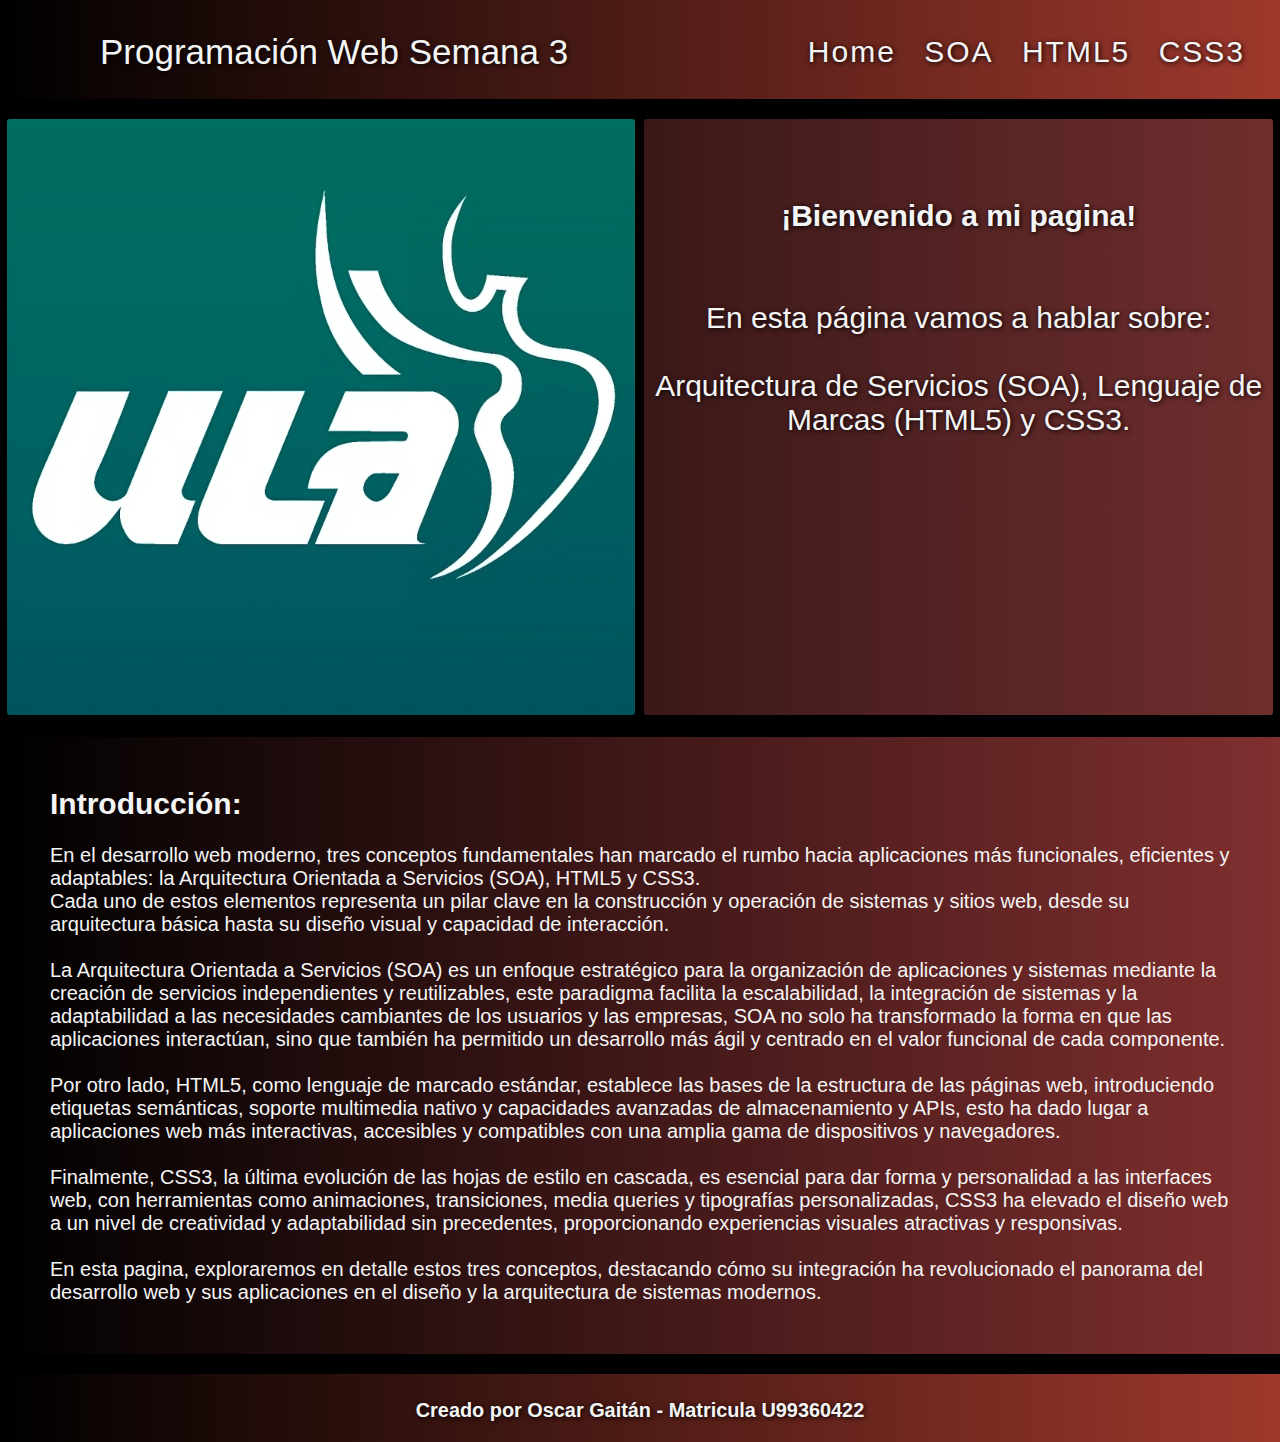
<file: index.html>
<!DOCTYPE html>
<html lang="es">
<head>
    <meta charset="UTF-8">
    <meta http-equiv="X-UA-Compatible" content="IE=edge">
    <meta name="viewport" content="width=device-width, initial-scale=1.0">
    <link rel="shortcut icon" href="./assets/Logo_ULA.png">
    <link rel="stylesheet" href="styles.css">
    <link rel="stylesheet" href="https://cdnjs.cloudflare.com/ajax/libs/font-awesome/6.1.2/css/all.min.css" integrity="sha512-1sCRPdkRXhBV2PBLUdRb4tMg1w2YPf37qatUFeS7zlBy7jJI8Lf4VHwWfZZfpXtYSLy85pkm9GaYVYMfw5BC1A==" crossorigin="anonymous" referrerpolicy="no-referrer" />
    <title>Proyecto Programación Web Semana 3</title>
</head>
<body>
    <header>
        <div class="logo">Programación Web Semana 3</div>
        <nav class="barra">
            <ul>
                <li><a href="#">Home</a></li>
                <li><a href="./pages/SOA.html">SOA</a></li>
                <li><a href="./pages/HTML5.html">HTML5</a></li>
                <li><a href="./pages/CSS3.html">CSS3</a></li>
            </ul>
        </nav>
        <div class="menu">
            <ul>
                <li><a href=""><i class="fa-solid fa-bars"></i></a>
                <ul>
                    <li><a href="#">Home</a></li>
                    <li><a href="./pages/SOA.html">SOA</a></li>
                    <li><a href="./pages/HTML5.html">HTML5</a></li>
                    <li><a href="./pages/CSS3.html">CSS3</a></li>
                </ul>
                </li>
            </ul>
        </div>
    </header>
    <br>
    <main>
        <div class="nleft"></div>
        <div class="nright">
            <h1>¡Bienvenido a mi pagina!</h1><br><br>
            <p>En esta página vamos a hablar sobre:</p><br>
            <p> Arquitectura de Servicios (SOA), Lenguaje de Marcas (HTML5) y CSS3.</p>
        </div>
    </main>
    <div class="textinfo">
        <h2>Introducción:</h2><br>
        <p>En el desarrollo web moderno, tres conceptos fundamentales han marcado el rumbo hacia aplicaciones más funcionales, eficientes y adaptables: la Arquitectura Orientada a Servicios (SOA), HTML5 y CSS3.<br> 
            Cada uno de estos elementos representa un pilar clave en la construcción y operación de sistemas y sitios web, desde su arquitectura básica hasta su diseño visual y capacidad de interacción.</p><br>
        <p>La Arquitectura Orientada a Servicios (SOA) es un enfoque estratégico para la organización de aplicaciones y sistemas mediante la creación de servicios independientes y reutilizables, este paradigma facilita la escalabilidad, la integración de sistemas y la adaptabilidad a las necesidades cambiantes de los usuarios y las empresas, SOA no solo ha transformado la forma en que las aplicaciones interactúan, sino que también ha permitido un desarrollo más ágil y centrado en el valor funcional de cada componente.</p><br>
        <p>Por otro lado, HTML5, como lenguaje de marcado estándar, establece las bases de la estructura de las páginas web, introduciendo etiquetas semánticas, soporte multimedia nativo y capacidades avanzadas de almacenamiento y APIs, esto ha dado lugar a aplicaciones web más interactivas, accesibles y compatibles con una amplia gama de dispositivos y navegadores.</p><br>
        <p>Finalmente, CSS3, la última evolución de las hojas de estilo en cascada, es esencial para dar forma y personalidad a las interfaces web, con herramientas como animaciones, transiciones, media queries y tipografías personalizadas, CSS3 ha elevado el diseño web a un nivel de creatividad y adaptabilidad sin precedentes, proporcionando experiencias visuales atractivas y responsivas.</p><br>
        <p>En esta pagina, exploraremos en detalle estos tres conceptos, destacando cómo su integración ha revolucionado el panorama del desarrollo web y sus aplicaciones en el diseño y la arquitectura de sistemas modernos.</p>
    </div>
    <footer>
        <h3>Creado por Oscar Gaitán - Matricula U99360422</h3><br>
    </footer>
</body>
</html>
</file>
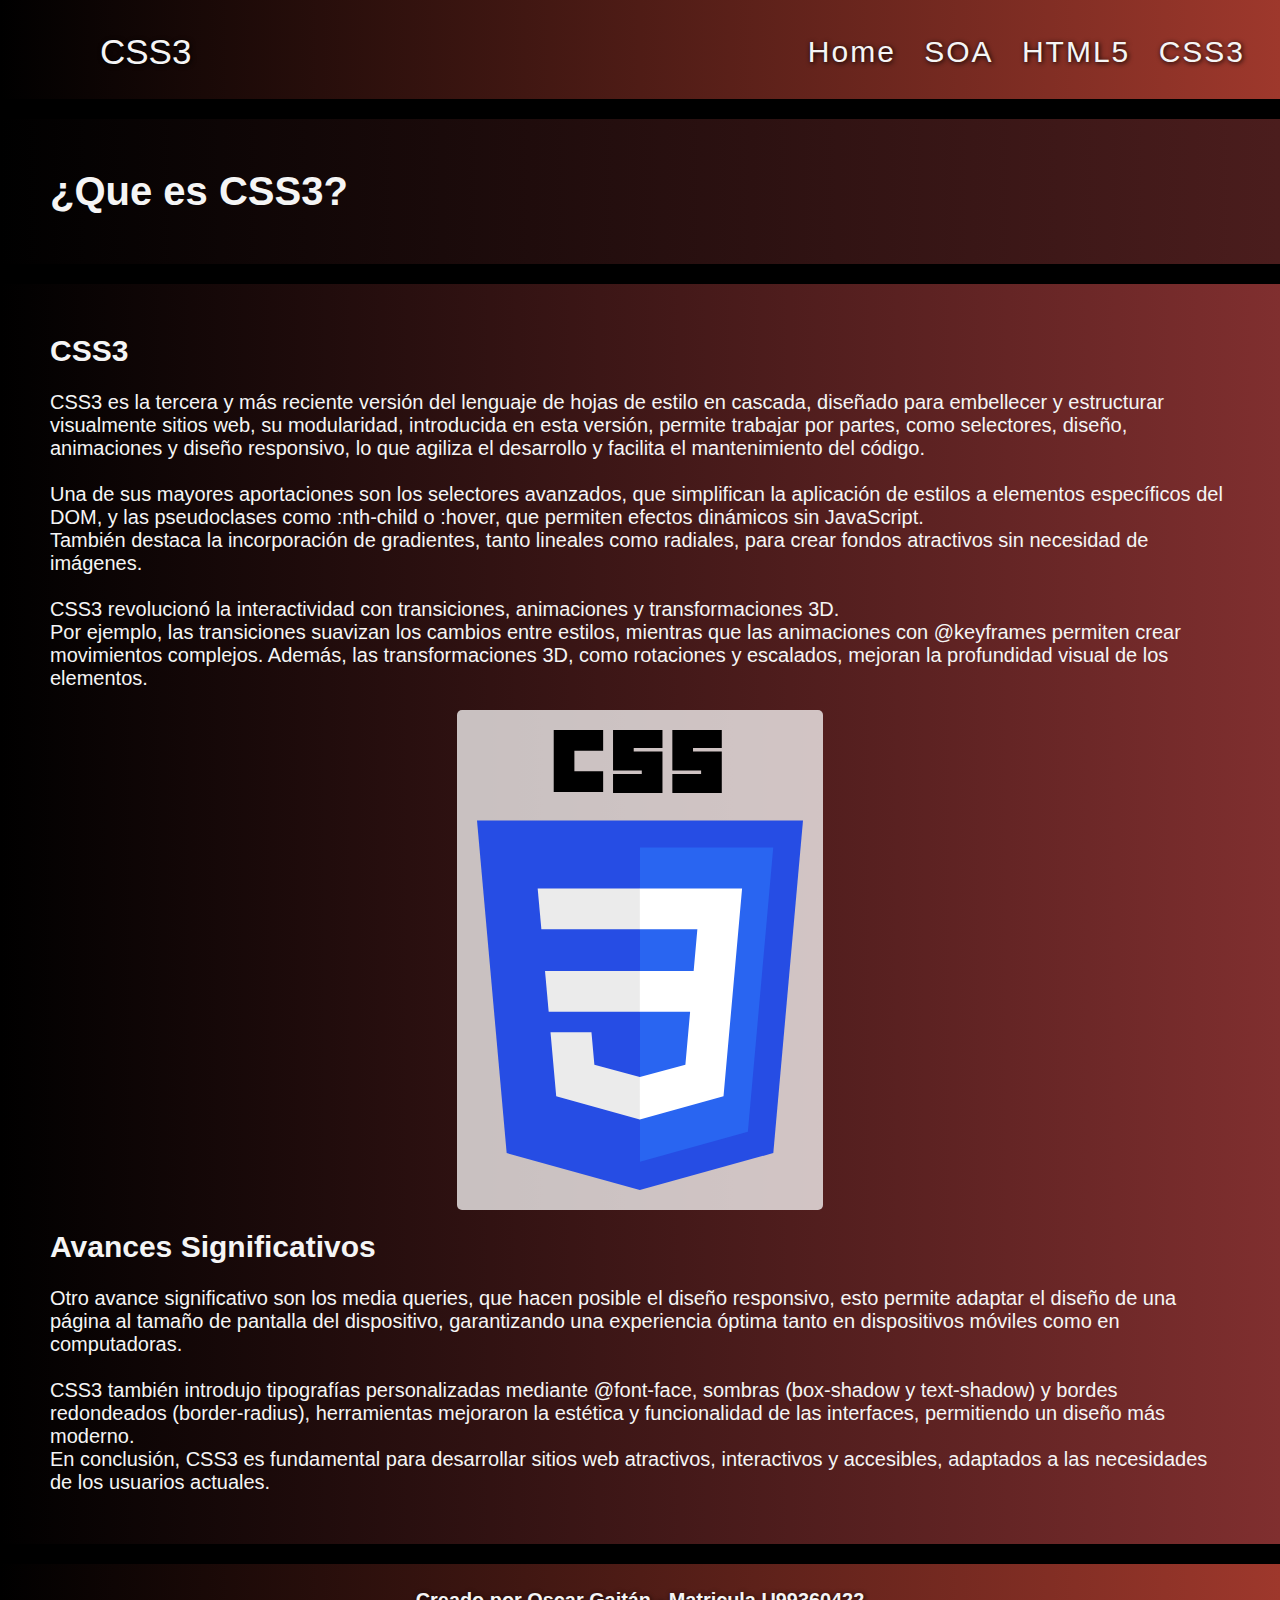
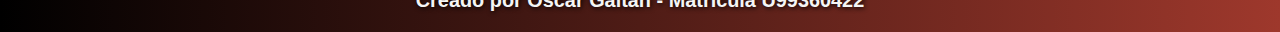
<file: pages/CSS3.html>
<!DOCTYPE html>
<html lang="es">
<head>
    <meta charset="UTF-8">
    <meta http-equiv="X-UA-Compatible" content="IE=edge">
    <meta name="viewport" content="width=device-width, initial-scale=1.0">
    <link rel="shortcut icon" href="../assets/Logo_ULA.png">
    <link rel="stylesheet" href="../styles.css">
    <link rel="stylesheet" href="https://cdnjs.cloudflare.com/ajax/libs/font-awesome/6.1.2/css/all.min.css" integrity="sha512-1sCRPdkRXhBV2PBLUdRb4tMg1w2YPf37qatUFeS7zlBy7jJI8Lf4VHwWfZZfpXtYSLy85pkm9GaYVYMfw5BC1A==" crossorigin="anonymous" referrerpolicy="no-referrer" />
    <title>¿Que es CSS3?</title>
</head>
<body>
    <header>
        <div class="logo">CSS3</div>
        <nav class="barra">
            <ul>
                <li><a href="../index.html">Home</a></li>
                <li><a href="../pages/SOA.html">SOA</a></li>
                <li><a href="../pages/HTML5.html">HTML5</a></li>
                <li><a href="#">CSS3</a></li>
            </ul>
        </nav>
        <div class="menu">
            <ul>
                <li><a href=""><i class="fa-solid fa-bars"></i></a>
                <ul>
                    <li><a href="../index.html">Home</a></li>
                    <li><a href="../pages/SOA.html">SOA</a></li>
                    <li><a href="../pages/HTML5.html">HTML5</a></li>
                    <li><a href="#">CSS3</a></li>
                </ul>
                </li>
            </ul>
        </div>
    </header>
    <main>
        <div class="call">
        <h1>¿Que es CSS3?</h1>
    </div>
    </main>
    <div class="textinfo">
        <h2>CSS3</h2><br>
        <p>CSS3 es la tercera y más reciente versión del lenguaje de hojas de estilo en cascada, diseñado para embellecer y estructurar visualmente sitios web, su modularidad, introducida en esta versión, permite trabajar por partes, como selectores, diseño, animaciones y diseño responsivo, lo que agiliza el desarrollo y facilita el mantenimiento del código.</p><br>
        <p>Una de sus mayores aportaciones son los selectores avanzados, que simplifican la aplicación de estilos a elementos específicos del DOM, y las pseudoclases como :nth-child o :hover, que permiten efectos dinámicos sin JavaScript.<br>
            También destaca la incorporación de gradientes, tanto lineales como radiales, para crear fondos atractivos sin necesidad de imágenes.</p><br>
        <p>CSS3 revolucionó la interactividad con transiciones, animaciones y transformaciones 3D.<br>
            Por ejemplo, las transiciones suavizan los cambios entre estilos, mientras que las animaciones con @keyframes permiten crear movimientos complejos. Además, las transformaciones 3D, como rotaciones y escalados, mejoran la profundidad visual de los elementos.</p>
            <div class="imginfo">
                <img src="../assets/CSS3_logo.svg" alt="" style="background-color: rgba(255, 255, 255, 0.74); padding: 20px;">
            </div>
        <h2>Avances Significativos</h2><br>
        <p>Otro avance significativo son los media queries, que hacen posible el diseño responsivo, esto permite adaptar el diseño de una página al tamaño de pantalla del dispositivo, garantizando una experiencia óptima tanto en dispositivos móviles como en computadoras.</p><br>
        <p>CSS3 también introdujo tipografías personalizadas mediante @font-face, sombras (box-shadow y text-shadow) y bordes redondeados (border-radius), herramientas mejoraron la estética y funcionalidad de las interfaces, permitiendo un diseño más moderno.<br>
            En conclusión, CSS3 es fundamental para desarrollar sitios web atractivos, interactivos y accesibles, adaptados a las necesidades de los usuarios actuales.</p>
    </div>
    <footer>
        <h3>Creado por Oscar Gaitán - Matricula U99360422</h3><br>
    </footer>
</body>
</html>
</file>
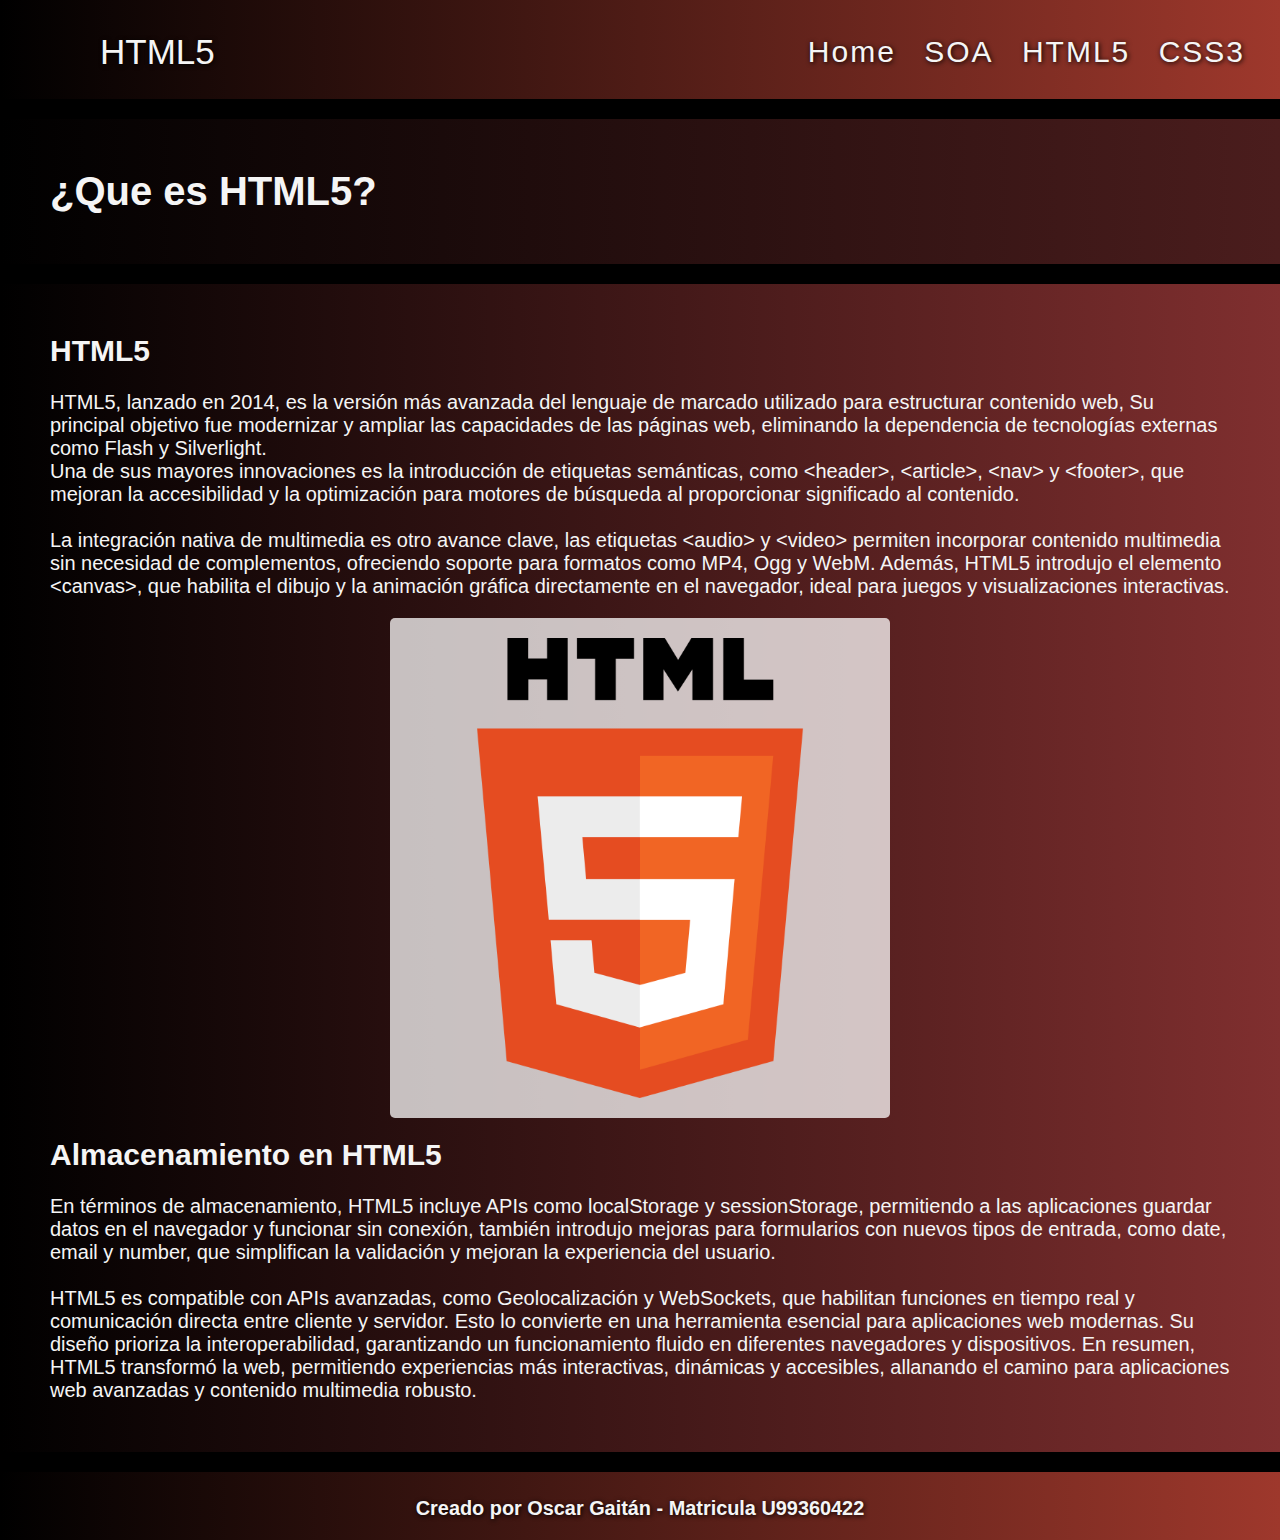
<file: pages/HTML5.html>
<!DOCTYPE html>
<html lang="es">
<head>
    <meta charset="UTF-8">
    <meta http-equiv="X-UA-Compatible" content="IE=edge">
    <meta name="viewport" content="width=device-width, initial-scale=1.0">
    <link rel="shortcut icon" href="../assets/Logo_ULA.png">
    <link rel="stylesheet" href="../styles.css">
    <link rel="stylesheet" href="https://cdnjs.cloudflare.com/ajax/libs/font-awesome/6.1.2/css/all.min.css" integrity="sha512-1sCRPdkRXhBV2PBLUdRb4tMg1w2YPf37qatUFeS7zlBy7jJI8Lf4VHwWfZZfpXtYSLy85pkm9GaYVYMfw5BC1A==" crossorigin="anonymous" referrerpolicy="no-referrer" />
    <title>¿Que es HTML5?</title>
</head>
<body>
    <header>
        <div class="logo">HTML5</div>
        <nav class="barra">
            <ul>
                <li><a href="../index.html">Home</a></li>
                <li><a href="../pages/SOA.html">SOA</a></li>
                <li><a href="#">HTML5</a></li>
                <li><a href="../pages/CSS3.html">CSS3</a></li>
            </ul>
        </nav>
        <div class="menu">
            <ul>
                <li><a href=""><i class="fa-solid fa-bars"></i></a>
                <ul>
                    <li><a href="../index.html">Home</a></li>
                    <li><a href="../pages/SOA.html">SOA</a></li>
                    <li><a href="#">HTML5</a></li>
                    <li><a href="../pages/CSS3.html">CSS3</a></li>
                </ul>
                </li>
            </ul>
        </div>
    </header>
    <main>
        <div class="call">
        <h1>¿Que es HTML5?</h1>
    </div>
    </main>
    <div class="textinfo">
        <h2>HTML5</h2><br>
        <p>HTML5, lanzado en 2014, es la versión más avanzada del lenguaje de marcado utilizado para estructurar contenido web, Su principal objetivo fue modernizar y ampliar las capacidades de las páginas web, eliminando la dependencia de tecnologías externas como Flash y Silverlight.<br>
            Una de sus mayores innovaciones es la introducción de etiquetas semánticas, como &ltheader&gt, &ltarticle&gt, &ltnav&gt y &ltfooter&gt, que mejoran la accesibilidad y la optimización para motores de búsqueda al proporcionar significado al contenido.</p><br>
        <p>La integración nativa de multimedia es otro avance clave, las etiquetas &ltaudio&gt y &ltvideo&gt permiten incorporar contenido multimedia sin necesidad de complementos, ofreciendo soporte para formatos como MP4, Ogg y WebM. Además, HTML5 introdujo el elemento &ltcanvas&gt, que habilita el dibujo y la animación gráfica directamente en el navegador, ideal para juegos y visualizaciones interactivas.</p>
        <div class="imginfo">
            <img src="../assets/HTML5_logo.png" alt="" style="background-color: rgba(255, 255, 255, 0.74); padding: 20px;">
        </div>
        <h2>Almacenamiento en HTML5</h2><br>
        <p>En términos de almacenamiento, HTML5 incluye APIs como localStorage y sessionStorage, permitiendo a las aplicaciones guardar datos en el navegador y funcionar sin conexión, también introdujo mejoras para formularios con nuevos tipos de entrada, como date, email y number, que simplifican la validación y mejoran la experiencia del usuario.</p><br>
        <p>HTML5 es compatible con APIs avanzadas, como Geolocalización y WebSockets, que habilitan funciones en tiempo real y comunicación directa entre cliente y servidor. Esto lo convierte en una herramienta esencial para aplicaciones web modernas. Su diseño prioriza la interoperabilidad, garantizando un funcionamiento fluido en diferentes navegadores y dispositivos. En resumen, HTML5 transformó la web, permitiendo experiencias más interactivas, dinámicas y accesibles, allanando el camino para aplicaciones web avanzadas y contenido multimedia robusto.</p>
    </div>
    <footer>
        <h3>Creado por Oscar Gaitán - Matricula U99360422</h3><br>
    </footer>
</body>
</html>
</file>
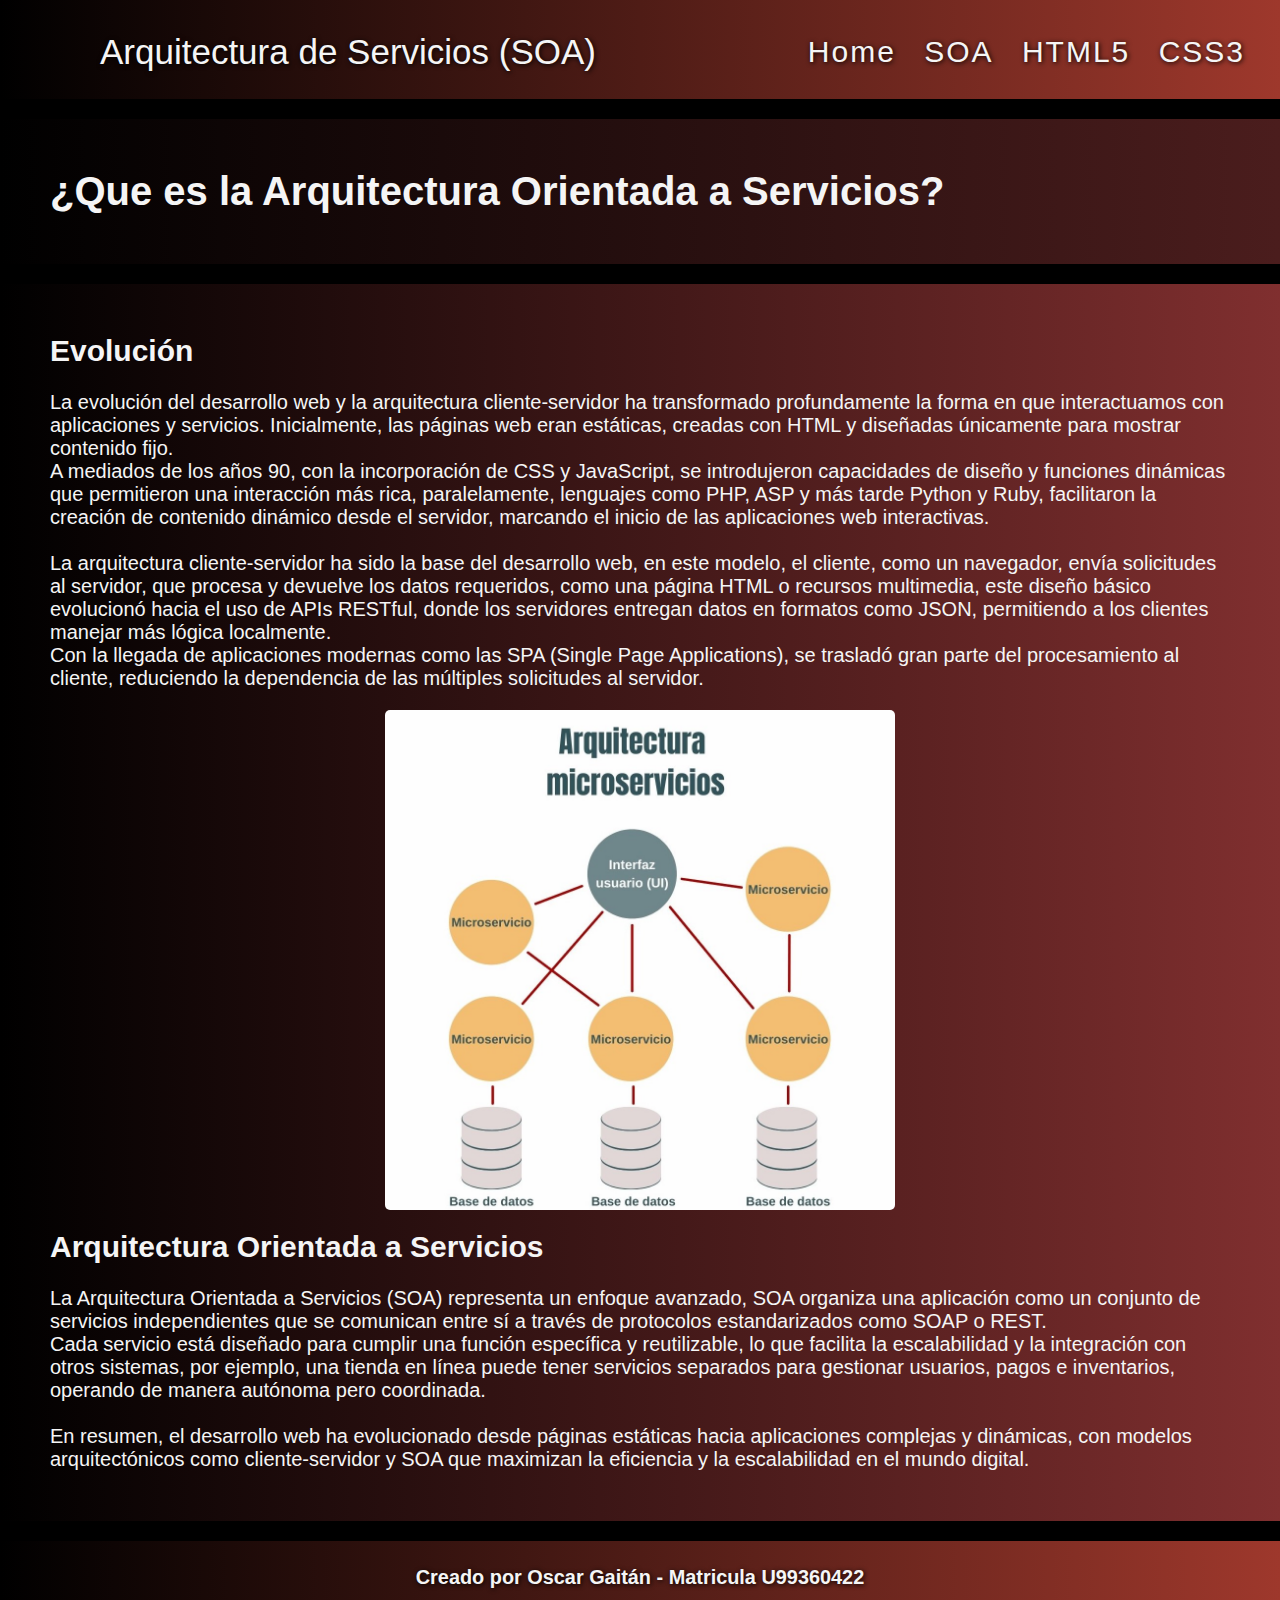
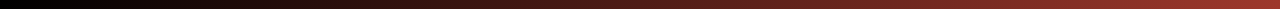
<file: pages/SOA.html>
<!DOCTYPE html>
<html lang="es">
<head>
    <meta charset="UTF-8">
    <meta http-equiv="X-UA-Compatible" content="IE=edge">
    <meta name="viewport" content="width=device-width, initial-scale=1.0">
    <link rel="shortcut icon" href="../assets/Logo_ULA.png">
    <link rel="stylesheet" href="../styles.css">
    <title>Arquitectura de Servicios (SOA)</title>
</head>
<body>
    <header>
        <div class="logo">Arquitectura de Servicios (SOA)</div>
        <nav class="barra">
            <ul>
                <li><a href="../index.html">Home</a></li>
                <li><a href="#">SOA</a></li>
                <li><a href="../pages/HTML5.html">HTML5</a></li>
                <li><a href="../pages/CSS3.html">CSS3</a></li>
            </ul>
        </nav>
        <div class="menu">
            <ul>
                <li><a href=""><i class="fa-solid fa-bars"></i></a>
                <ul>
                    <li><a href="../index.html">Home</a></li>
                    <li><a href="#">SOA</a></li>
                    <li><a href="../pages/HTML5.html">HTML5</a></li>
                    <li><a href="../pages/CSS3.html">CSS3</a></li>
                </ul>
                </li>
            </ul>
        </div>
    </header>
    <main>
        <div class="call">
        <h1>¿Que es la Arquitectura Orientada a Servicios?</h1>
    </div>
    </main>
    <div class="textinfo">
        <h2>Evolución</h2><br>
        <p>La evolución del desarrollo web y la arquitectura cliente-servidor ha transformado profundamente la forma en que interactuamos con aplicaciones y servicios. Inicialmente, las páginas web eran estáticas, creadas con HTML y diseñadas únicamente para mostrar contenido fijo.<br>
            A mediados de los años 90, con la incorporación de CSS y JavaScript, se introdujeron capacidades de diseño y funciones dinámicas que permitieron una interacción más rica, paralelamente, lenguajes como PHP, ASP y más tarde Python y Ruby, facilitaron la creación de contenido dinámico desde el servidor, marcando el inicio de las aplicaciones web interactivas.</p><br>
        <p>La arquitectura cliente-servidor ha sido la base del desarrollo web, en este modelo, el cliente, como un navegador, envía solicitudes al servidor, que procesa y devuelve los datos requeridos, como una página HTML o recursos multimedia, este diseño básico evolucionó hacia el uso de APIs RESTful, donde los servidores entregan datos en formatos como JSON, permitiendo a los clientes manejar más lógica localmente.<br>
            Con la llegada de aplicaciones modernas como las SPA (Single Page Applications), se trasladó gran parte del procesamiento al cliente, reduciendo la dependencia de las múltiples solicitudes al servidor.</p>
        <div class="imginfo">
            <img src="../assets/SOA.jpg" alt="">
        </div>
        <h2>Arquitectura Orientada a Servicios</h2><br>
        <p>La Arquitectura Orientada a Servicios (SOA) representa un enfoque avanzado, SOA organiza una aplicación como un conjunto de servicios independientes que se comunican entre sí a través de protocolos estandarizados como SOAP o REST.<br>
            Cada servicio está diseñado para cumplir una función específica y reutilizable, lo que facilita la escalabilidad y la integración con otros sistemas, por ejemplo, una tienda en línea puede tener servicios separados para gestionar usuarios, pagos e inventarios, operando de manera autónoma pero coordinada.</p><br>
        <p>En resumen, el desarrollo web ha evolucionado desde páginas estáticas hacia aplicaciones complejas y dinámicas, con modelos arquitectónicos como cliente-servidor y SOA que maximizan la eficiencia y la escalabilidad en el mundo digital.</p>
    </div>
    <footer>
        <h3>Creado por Oscar Gaitán - Matricula U99360422</h3><br>
    </footer>
</body>
</html>
</file>
<file: styles.css>
*{
    padding: 0;
    margin: 0;
    box-sizing: border-box;
    font-family: 'Source Sans Pro', sans-serif;
}
body{
background-color: black;
}
header{
    display: flex;
    justify-content: space-between;
    background: linear-gradient(to right, #000000, #9e382c);
    height: 100%;
    width: 100%;
    font-size: 30px;
    color: whitesmoke;
    text-shadow: 1px 1px 5px #000;
}
.barra{
    padding-top: 35px;
    padding-right: 25px;
}
.barra li{
    display: inline;
    list-style: none;
    letter-spacing: 2px;
    padding: 10px;
}
.barra a{
    text-decoration: none;
    color: whitesmoke;
}
.barra a:hover{
    color: yellowgreen;
}
.logo{
font-size: 35px;
padding: 27px;
padding-left: 100px;
padding-top: 32px;
text-align: center;
animation-name: logoefecto;
animation-iteration-count: infinite;
animation-timing-function: ease-in;
animation-duration: 3.5s;
animation-delay: 0s;
}
@keyframes logoefecto{
    0%{ scale: 1.0;}
    50%{ scale: 1.1;
    color: yellowgreen;}
    100%{scale: 1.0;}
}
nav{
    display: none;
}
.fa-bars{
    padding: 35px;
    margin-right: 50px;
}
.fa-bars:hover{
    color: yellowgreen;
}
.menu ul{
    list-style: none;
}
.menu a{
    text-decoration: none;
    color: whitesmoke;
    text-shadow: 1px 1px 5px #000;
}
.menu a:hover{
    color: yellowgreen;
}
.menu ul ul{
    text-align: center;
    position: absolute;
    top: 90px;
    right: 20px;
    display: none;
    background-color: rgb(0, 0, 0, .8);
    padding: 10px;
}
.menu ul li:hover ul{
    display: block;
}
main{
    display: flex;
}
.nleft{
    background-image: url(./assets/Logo_ULAHD.png);
    background-size: cover;
    background-position: center;
    height: 300px;
    width: 50%;
    border: 2px solid #000;
    border-style: solid;
    min-height: 350px;
    margin-left: 5px;
    margin-right: 2.5px;
    border-radius: 5px;
}
.nright h1{
    font-size: 30px;
    padding-top: 40px;
}
.nright{
    background: linear-gradient(to left, #702e2e, #3a1818);
    color: whitesmoke;
    padding: 10px;
    padding-top: 40px;
    font-size: 17px;
    text-align: center;
    width: 50%;
    height: 300px;
    text-shadow: 1px 1px 5px #000;
    border: 2px solid #000;
    min-height: 350px;
    box-shadow: 1px 1px 5px #000;
    margin-left: 2.5px;
    margin-right: 5px;
    border-radius: 5px;
}
.nright h1:hover{
    color: yellowgreen;
}

.call{
    font-size: 20px;
    margin-top: 20px;
    width: 100%;
    color: whitesmoke;
    padding: 50px;
    background: linear-gradient(to right, #000000, #4b1d1d);
}
.textinfo{
    font-size: 20px;
    margin-top: 20px;
    margin-bottom: 20px;
    width: 100%;
    color: whitesmoke;
    padding: 50px;
    background: linear-gradient(to right, #000000, #802f2f);
}
.textinfo h2:hover{
    color: yellowgreen;
}
.imginfo{
    display: flex;
    height: 500px;
    margin-top: 20px;
    margin-bottom: 20px;
    justify-content: space-around;
}

.imginfo img{
    border-radius: 5px;
}

footer{
    font-size: 17px;
    padding-top: 25px;
    background: linear-gradient(to right, #000000, #9e382c);
    text-align: center;
    color: whitesmoke;
    text-shadow: 1px 1px 5px #000;
}


@media only screen and (min-width:505px){
    .nleft{
        height: 400px;

    }
    .nright{
        height: 400px;
        font-size: 22px;
    }
    .imginfo{
        height: 400px;
    }
}
@media only screen and (min-width: 770px){
    .nleft{
    height: 500px;
    }
    .nright{
    height: 500px;
    font-size: 25px;
    }
    .imginfo{
        height: 500px;
    }
}
@media only screen and (min-width: 1080px){
    .nleft{
    height: 600px;
    }
    .nright{
    height: 600px;
    font-size: 28px;
    }
    nav{
        display: block;
    }
    .menu{
        display: none;
    }
}
@media only screen and (min-width: 1200px){
    .nleft{
    height: 600px;
    }
    .nright{
    height: 600px;
    font-size: 30px;
    }
    nav{
        display: block;
    }
    .menu{
        display: none;
    }
}
@media only screen and (min-width: 2000px){
    .nleft{
    height: 600px;
    }
    .nright{
    height: 600px;
    font-size: 35px;
    }
    nav{
        display: block;
    }
    .menu{
        display: none;
    }
}
</file>
